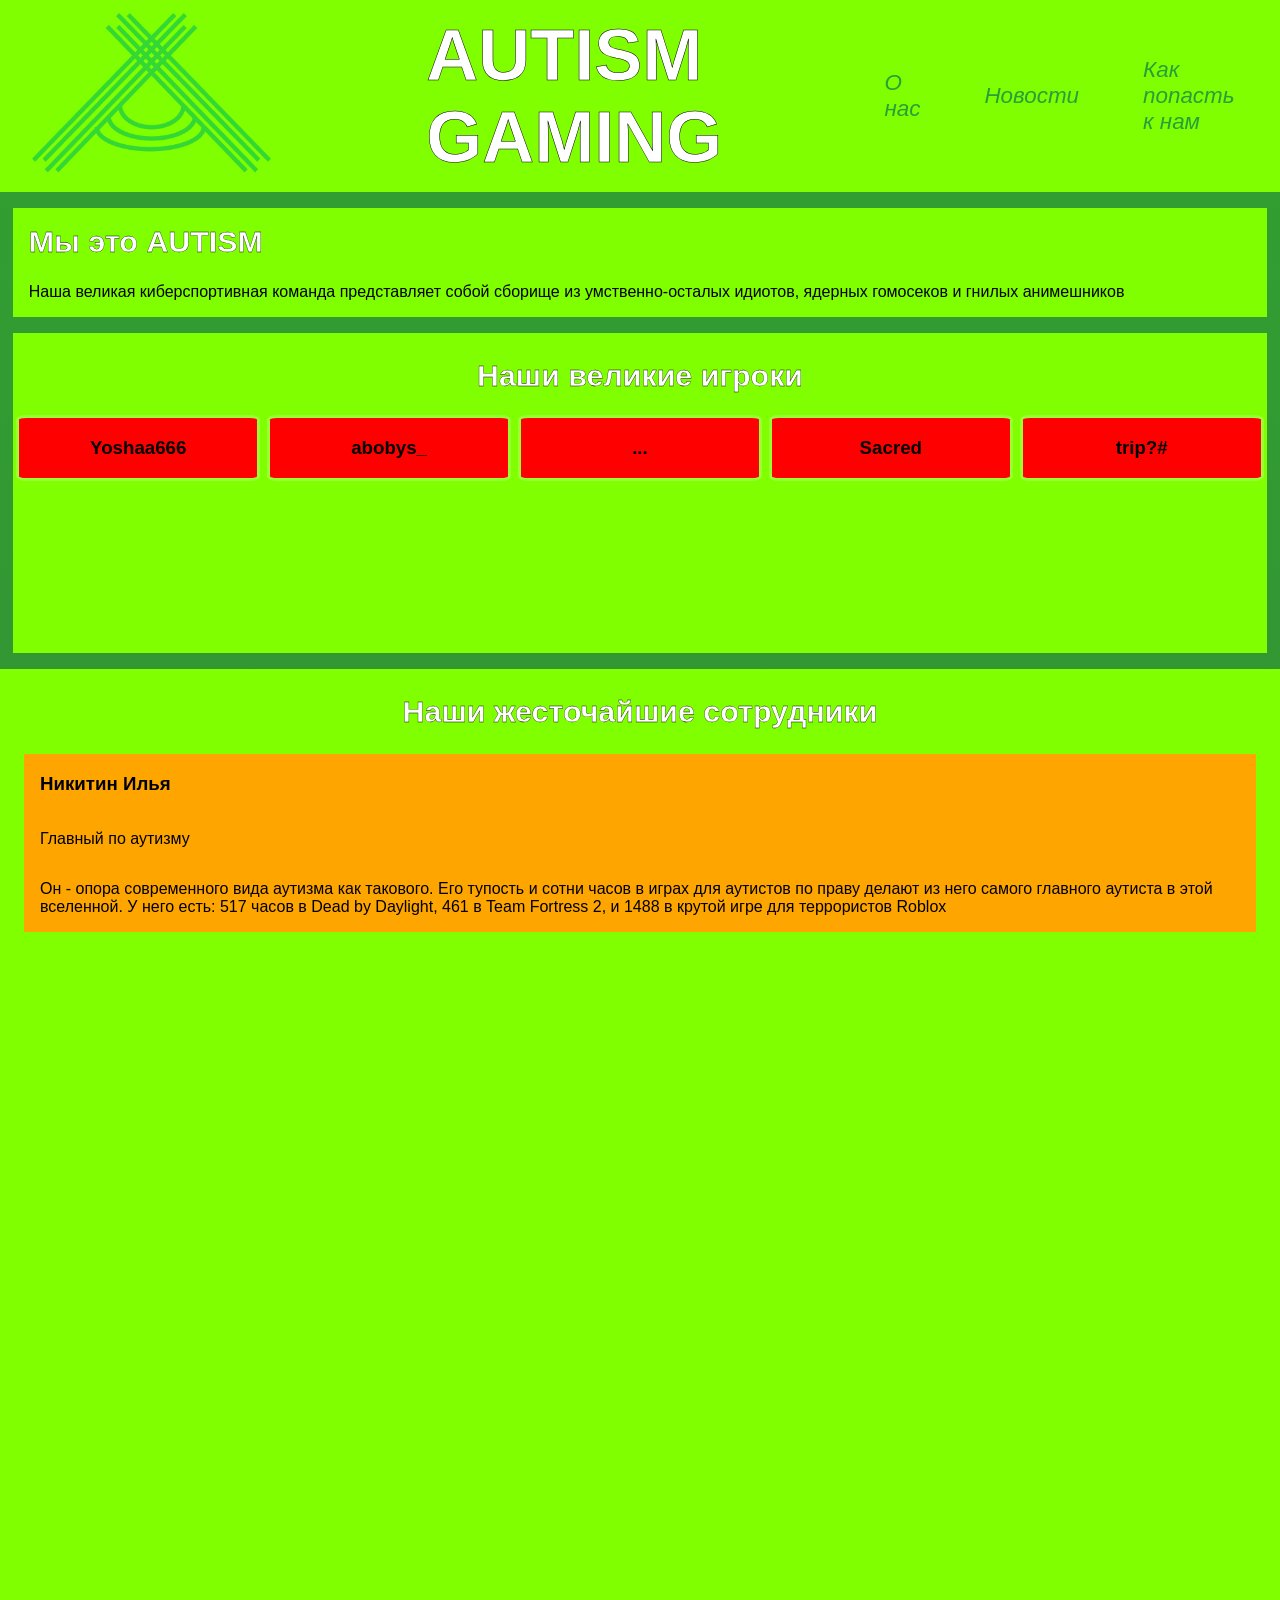
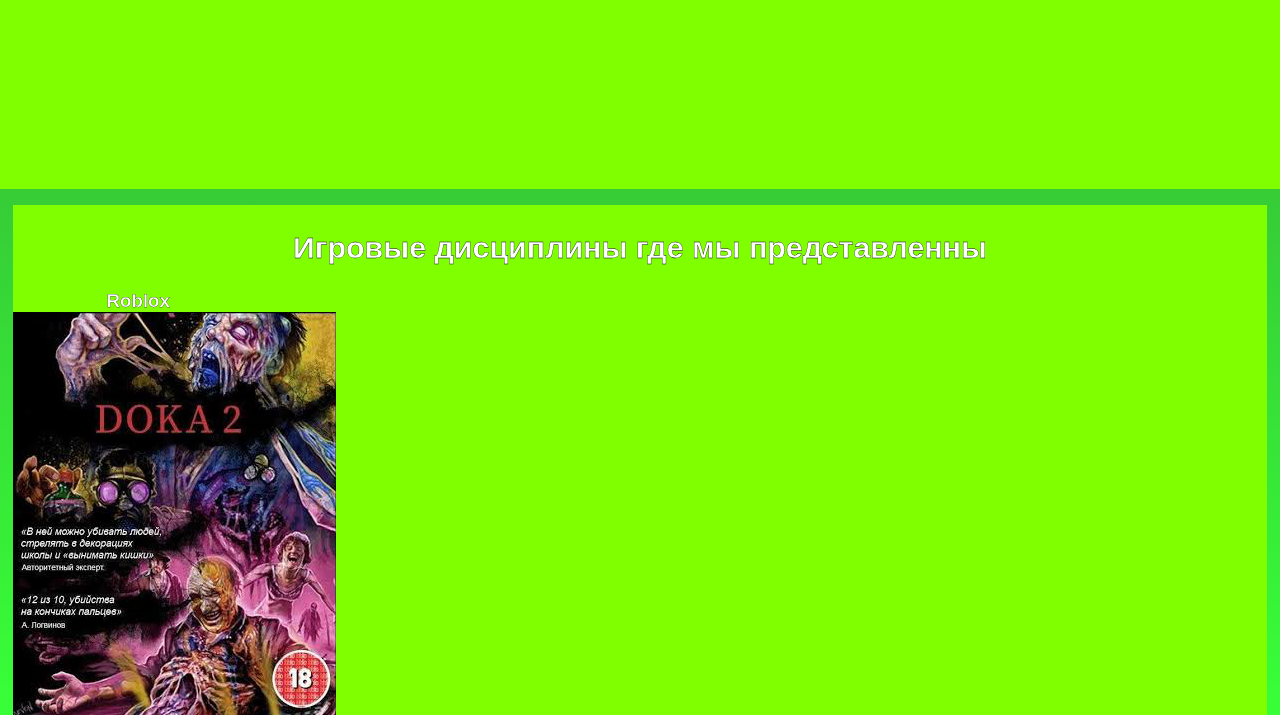
<file: index.html>
<!DOCTYPE html>
<html lang="ru">

<head>
    <meta charset="UTF-8">
    <meta name="viewport" content="width=device-width, initial-scale=1.0">
    <title>Autism Gaming cybersport</title>
    <link rel="stylesheet" href="styles.css">
</head>

<body>
    <header class="header">
        <img src="autism gaming logo.png" alt="AG logo" class="header-img">
        <h1 class="header_h1">AUTISM GAMING</h1>
        <span class="header_span">
            <a href="index.html" class="header_span_a">О нас</a>
            <a href="news.html" class="header_span_a">Новости</a>
            <a href="submit.html" class="header_span_a">Как попасть к нам</a>
        </span>
    </header>
    <main>
        <section class="hero_section">
            <span class="hero_section_span">
                <h2 class="hero_section_h2">Мы это AUTISM</h2>
                <p class="hero_section_p">Наша великая киберспортивная команда представляет собой сборище из
                    умственно-осталых идиотов,
                    ядерных гомосеков и гнилых анимешников
                </p>
                <!-- <img src="text_1080p_image.jpg" alt="image" class="hero_section_img"> -->
            </span>
        </section>
        <section class="card_section">
            <h2 class="card_section_h2">Наши великие игроки</h2>
            <div class="card_section_div">
                <section class="card_section_card">
                    <h3 class="card_section_card_h3">Yoshaa666</h3>

                </section>
                <section class="card_section_card">
                    <h3 class="card_section_card_h3">abobys_</h3>

                </section>
                <section class="card_section_card">
                    <h3 class="card_section_card_h3">...</h3>

                </section>
                <section class="card_section_card">
                    <h3 class="card_section_card_h3">Sacred</h3>

                </section>
                <section class="card_section_card">
                    <h3 class="card_section_card_h3">trip?#</h3>


            </div>
        </section>
        <section class="employees_section">
            <h2 class="employees_section_h2">Наши жесточайшие сотрудники</h2>
            <section class="employees_section_">
                <section class="employees_section_guy">
                    <h3>Никитин Илья</h3>
                    <p>Главный по аутизму</p>
                    <p>Он - опора современного вида аутизма как такового. Его тупость и сотни часов в играх для аутистов
                        по праву делают из него самого главного аутиста в этой вселенной. У него есть: 517 часов в Dead by Daylight, 461 в Team Fortress 2, и 1488 в крутой игре для террористов Roblox</p>

                </section>
            </section>
        </section>
        <section class="games_section">
            <section class="games_section_title">
                <h2 class="games_section_title_h2">Игровые дисциплины где мы представленны</h2>
            </section>
            <section class="games_section_game">
                <div class="games_section_game--doka2">
                    <h3 class="games_section_game_h3">Roblox</h3>
                    <img src="doka2.png" alt="Тут картинка дока 2" class="games_section_game_img">
                </div>

            </section>
        </section>
    </main>
    <footer></footer>
</body>

</html>
</file>
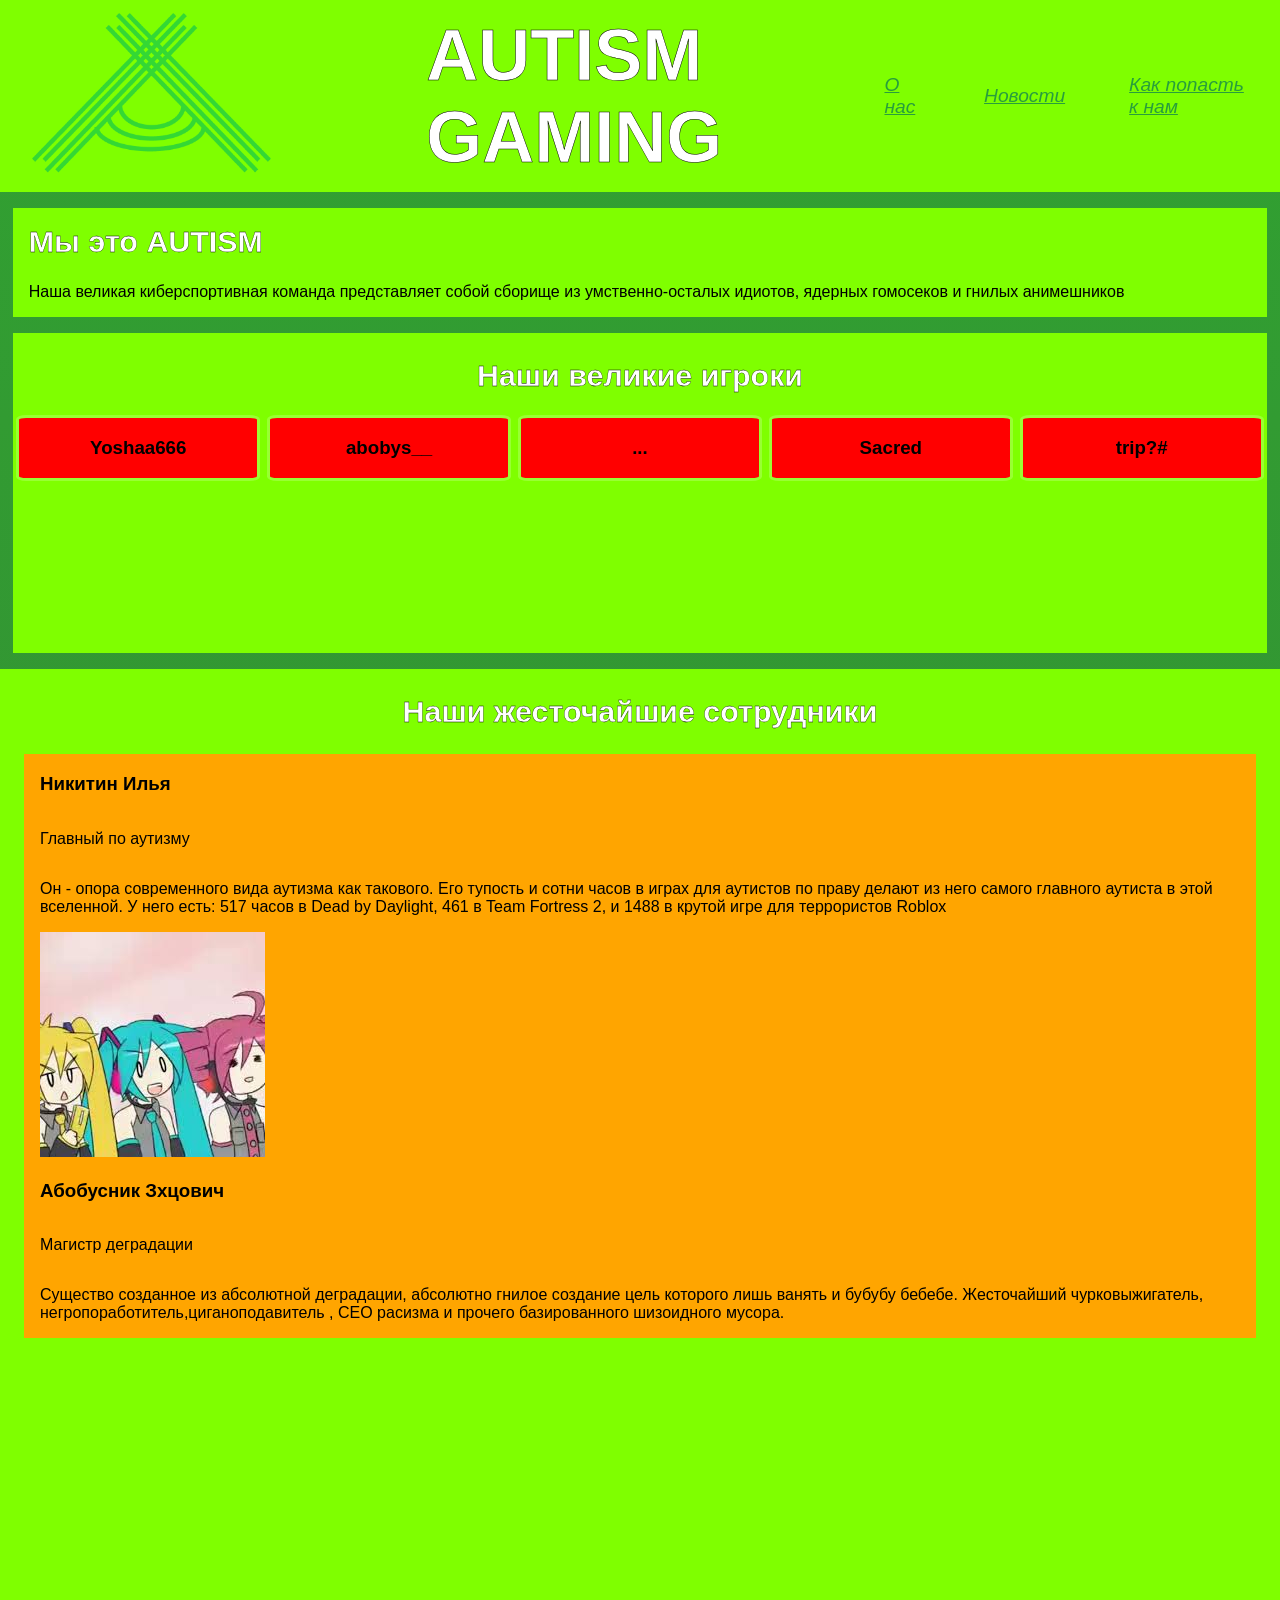
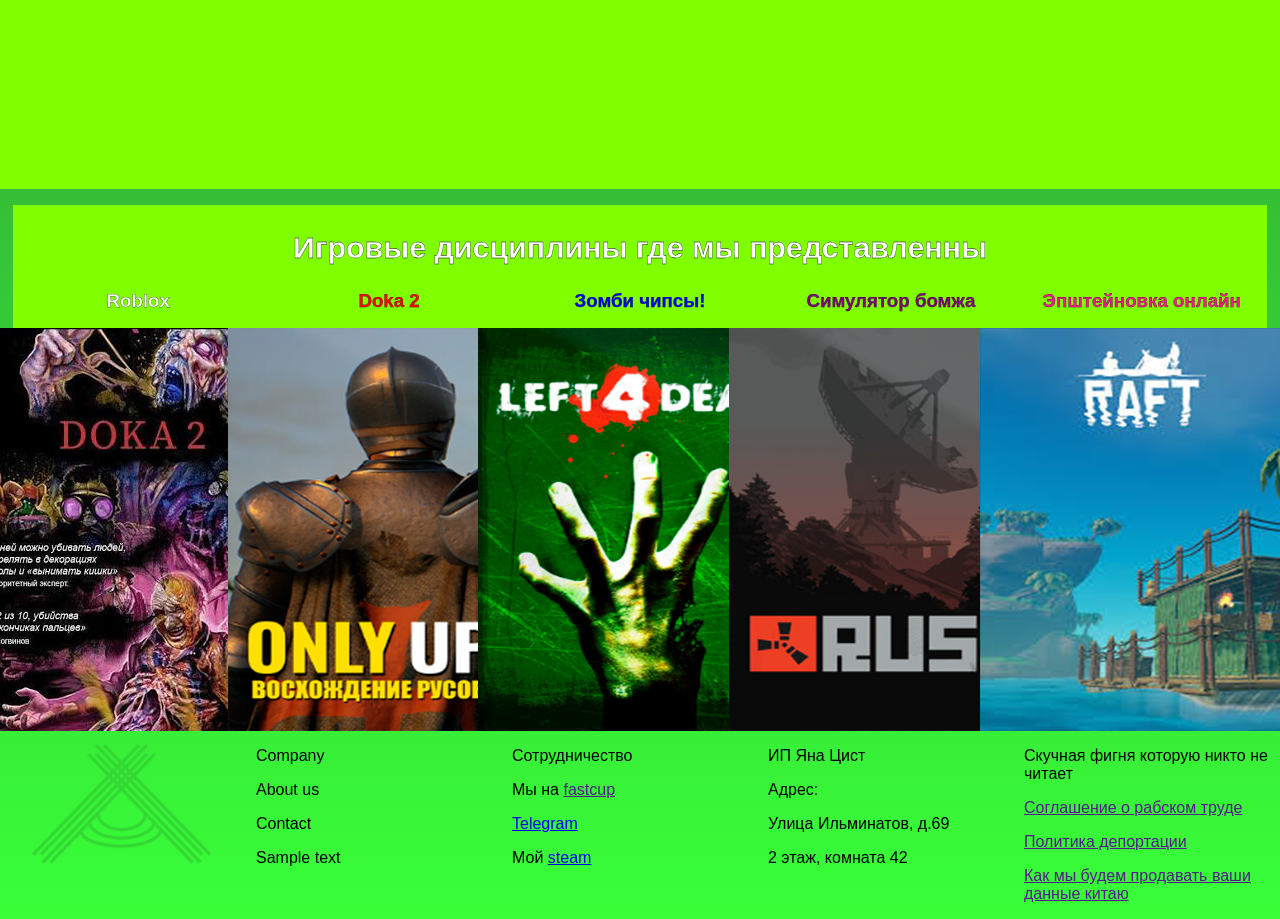
<file: html/index.html>
<!DOCTYPE html>
<html lang="ru">

<head>
    <meta charset="UTF-8">
    <meta name="viewport" content="width=device-width, initial-scale=1.0">
    <title>Autism Gaming cybersport</title>
    <link rel="stylesheet" href="/css/styles.css">
</head>

<body>
    <header class="header"> <!--  окак -->
        <img src="/pictures/autism_gaming_logo.png" alt="AG logo" class="header__img">
        <h1 class="header__h1">AUTISM GAMING</h1>
        <span class="header__span">
            <a href="index.html" class="header__span__a">О нас</a>
            <a href="news.html" class="header__span__a">Новости</a>
            <a href="submit.html" class="header__span__a">Как попасть к нам</a>
        </span>
    </header>
    <main>
        <section class="hero__section">
            <span class="hero__section__span">
                <h2 class="hero__section__h2">Мы это AUTISM</h2>
                <p class="hero__section__p">Наша великая киберспортивная команда представляет собой сборище из
                    умственно-осталых идиотов,
                    ядерных гомосеков и гнилых анимешников
                </p>
            </span>
        </section>
        <section class="card__section">
            <h2 class="card__section__h2">Наши великие игроки</h2>
            <div class="card__section__div">
                <section class="card__section__card">
                    <h3 class="card__section__card__h3">Yoshaa666</h3>

                </section>
                <section class="card__section__card">
                    <h3 class="card__section__card__h3">abobys__</h3>

                </section>
                <section class="card__section__card">
                    <h3 class="card__section__card__h3">...</h3>

                </section>
                <section class="card__section__card">
                    <h3 class="card__section__card__h3">Sacred</h3>

                </section>
                <section class="card__section__card">
                    <h3 class="card__section__card__h3">trip?#</h3>


            </div>
        </section>
        <section class="employees__section">
            <h2 class="employees__section__h2">Наши жесточайшие сотрудники</h2>
            <section class="employees__section__">
                <section class="employees__section__guy">
                    <h3>Никитин Илья</h3>
                    <p>Главный по аутизму</p>
                    <span>
                        <p>Он - опора современного вида аутизма как такового. Его тупость и сотни часов в играх для аутистов
                          по праву делают из него самого главного аутиста в этой вселенной. У него есть: 517 часов в Dead
                          by Daylight, 461 в Team Fortress 2, и 1488 в крутой игре для террористов Roblox</p>
                        <img src="/pictures/triple_baka.jpeg" alt="тут трипл бака" class="employees__section__guy__img">
                    </span>
                </section>
                <section class="employees__section__guy">
                    <h3>Абобусник Зхцович</h3>
                    <p>Магистр деградации</p>
                    <p>Существо созданное из абсолютной деградации, абсолютно гнилое создание цель которого лишь ванять
                        и бубубу бебебе. Жесточайший чурковыжигатель, негропоработитель,циганоподавитель , CEO расизма и
                        прочего базированного шизоидного мусора. </p>
                </section>
            </section>
        </section>
        <section class="games__section">
            <section class="games__section__title">
                <h2 class="games__section__title__h2">Игровые дисциплины где мы представленны</h2>
            </section>
            <section class="games__section__game">
                <div class="games__section__game--doka2">
                    <h3 class="games__section__game__h3">Roblox</h3>
                    <img src="/pictures/doka2.png" alt="Тут картинка дока 2" class="games__section__game__img">
                </div>
                <div class="games__section__game--rysi">
                    <h3 class="games__section__game__h3">Doka 2</h3>
                    <img src="/pictures/only_app_rysi.png" alt="Тут картинка русы онли апп"
                        class="games__section__game__img">
                </div>
                <div class="games__section__game--left4dead">
                    <h3 class="games__section__game__h3">Зомби чипсы!</h3>
                    <img src="/pictures/left4dead.png" alt="Тут картинка left4dead" class="games__section__game__img">
                </div>
                <div class="games__section__game--rust">
                    <h3 class="games__section__game__h3">Симулятор бомжа</h3>
                    <img src="/pictures/rust.png" alt="Тут картинка растилки" class="games__section__game__img">
                </div>
                <div class="games__section__game--clash__royale">
                    <h3 class="games__section__game__h3">Эпштейновка онлайн</h3>
                    <img src="/pictures/raft.png" alt="Тут картинка рафт" class="games__section__game__img">
                </div>
            </section>
        </section>
        <footer class="footer">
            <img src="/pictures/autism_gaming_logo.png" alt="AG logo" class="footer__img">
            <div class="footer__div">
                <p>Company</p>
                <p>About us</p>
                <p>Contact</p>
                <p>Sample text</p>
            </div>
            <div class="footer__div">
                <!-- я не смог придумать много шуток -->
                <p>Сотрудничество</p>
                <p>Мы на <a href="">fastcup</a></p>
                <a href="t.me/abobyszxc">Telegram</a>
                <p>Мой <a href="https://steamcommunity.com/profiles/zxcabobys">steam</a></p>
            </div class="footer__div">
            <div class="footer__div">
                <p>ИП Яна Цист</p>
                <p>Адрес: </p>
                <p>Улица Ильминатов, д.69</p>
                <p>2 этаж, комната 42</p>
            </div>
            <div>
                <!-- Поняли типо шутка над пользовательскими соглашениями lol -->
                <p>Скучная фигня которую никто не читает</p> 
                <p><a href="">Соглашение о рабском труде</a></p>
                <p><a href="">Политика депортации</a></p>
                <p><a href="">Как мы будем продавать ваши данные китаю</a></p>
            </div>
        </footer>
    </main>
    <footer></footer>
</body>

</html>
</file>
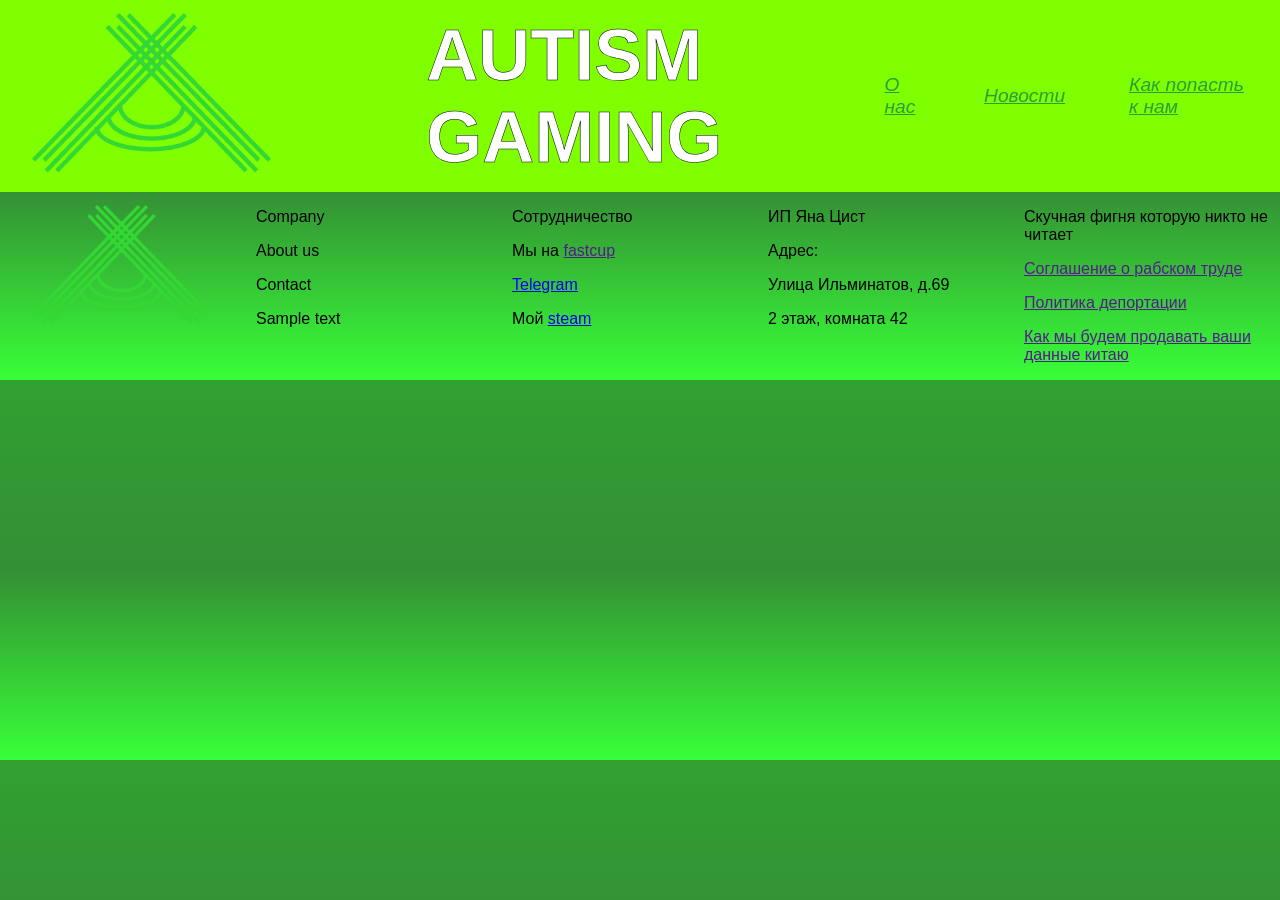
<file: html/news.html>
<!DOCTYPE html>
<html lang="en">
<head>
    <meta charset="UTF-8">
    <meta name="viewport" content="width=device-width, initial-scale=1.0">
    <title>Autism Gaming cybersport</title>
    <link rel="stylesheet" href="/css/styles.css">
</head>
<body>    
    <header class="header"> <!--  окак -->
        <img src="/pictures/autism_gaming_logo.png" alt="AG logo" class="header__img">
        <h1 class="header__h1">AUTISM GAMING</h1>
        <span class="header__span">
            <a href="index.html" class="header__span__a">О нас</a>
            <a href="news.html" class="header__span__a">Новости</a>
            <a href="submit.html" class="header__span__a">Как попасть к нам</a>
        </span>
    </header>

    <footer class="footer">
            <img src="/pictures/autism_gaming_logo.png" alt="AG logo" class="footer__img">
            <div class="footer__div">
                <p>Company</p>
                <p>About us</p>
                <p>Contact</p>
                <p>Sample text</p>
            </div>
            <div class="footer__div">
                <!-- я не смог придумать много шуток -->
                <p>Сотрудничество</p>
                <p>Мы на <a href="">fastcup</a></p>
                <a href="t.me/abobyszxc">Telegram</a>
                <p>Мой <a href="https://steamcommunity.com/profiles/zxcabobys">steam</a></p>
            </div class="footer__div">
            <div class="footer__div">
                <p>ИП Яна Цист</p>
                <p>Адрес: </p>
                <p>Улица Ильминатов, д.69</p>
                <p>2 этаж, комната 42</p>
            </div>
            <div class="footer__div" >
                <!-- Поняли типо шутка над пользовательскими соглашениями lol -->
                <p>Скучная фигня которую никто не читает</p> 
                <p><a href="">Соглашение о рабском труде</a></p>
                <p><a href="">Политика депортации</a></p>
                <p><a href="">Как мы будем продавать ваши данные китаю</a></p>
            </div>
        </footer>
</body>
</html>
</file>
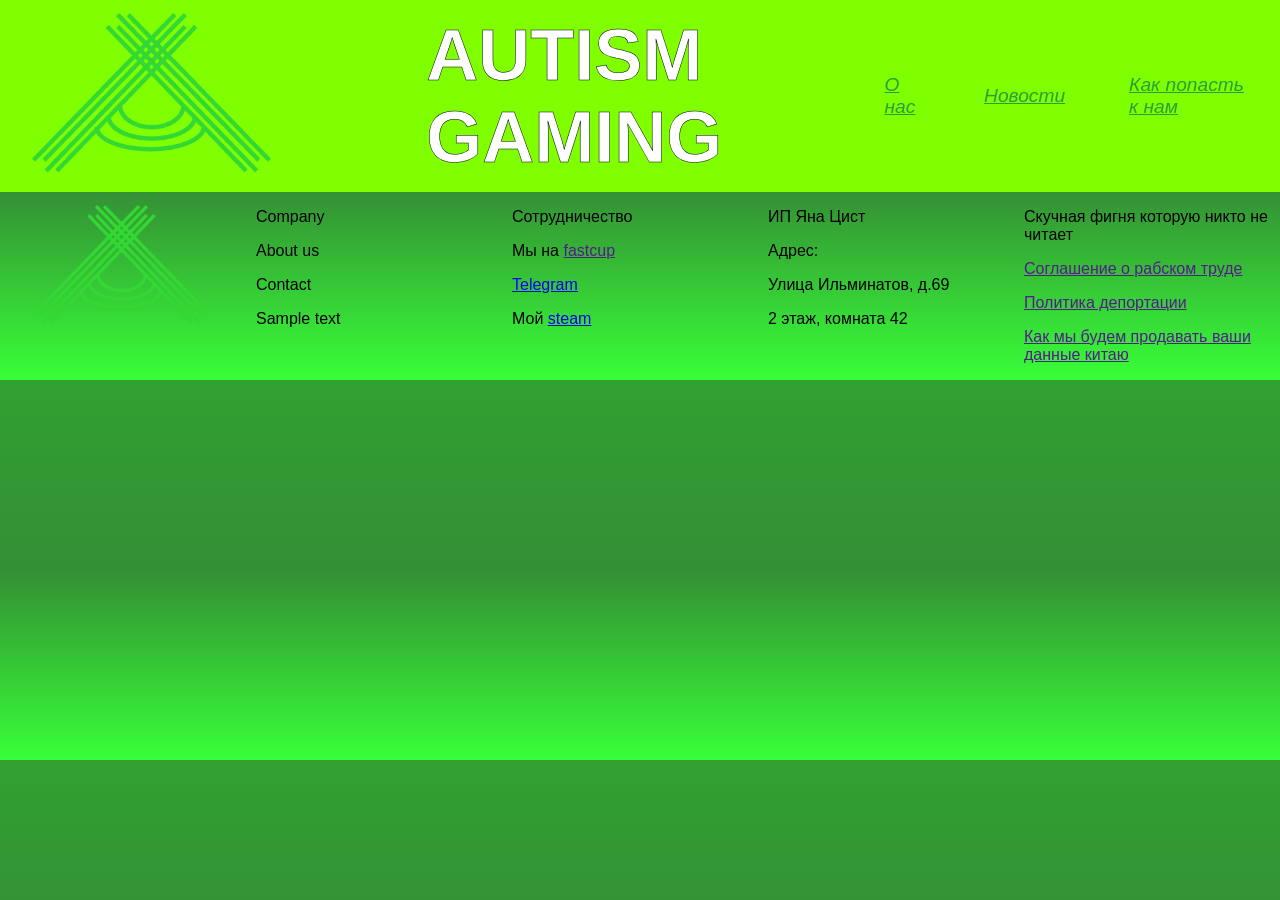
<file: html/submit.html>
<!DOCTYPE html>
<html lang="en">
<head>
    <meta charset="UTF-8">
    <meta name="viewport" content="width=device-width, initial-scale=1.0">
    <title>Autism Gaming cybersport</title>
    <link rel="stylesheet" href="/css/styles.css">
</head>
<body>
    <header class="header"> <!--  окак -->
        <img src="/pictures/autism_gaming_logo.png" alt="AG logo" class="header__img">
        <h1 class="header__h1">AUTISM GAMING</h1>
        <span class="header__span">
            <a href="index.html" class="header__span__a">О нас</a>
            <a href="news.html" class="header__span__a">Новости</a>
            <a href="submit.html" class="header__span__a">Как попасть к нам</a>
        </span>
    </header>
    
    <footer class="footer">
            <img src="/pictures/autism_gaming_logo.png" alt="AG logo" class="footer__img">
            <div class="footer__div">
                <p>Company</p>
                <p>About us</p>
                <p>Contact</p>
                <p>Sample text</p>
            </div>
            <div class="footer__div">
                <!-- я не смог придумать много шуток -->
                <p>Сотрудничество</p>
                <p>Мы на <a href="">fastcup</a></p>
                <a href="t.me/abobyszxc">Telegram</a>
                <p>Мой <a href="https://steamcommunity.com/profiles/zxcabobys">steam</a></p>
            </div class="footer__div">
            <div class="footer__div">
                <p>ИП Яна Цист</p>
                <p>Адрес: </p>
                <p>Улица Ильминатов, д.69</p>
                <p>2 этаж, комната 42</p>
            </div>
            <div>
                <!-- Поняли типо шутка над пользовательскими соглашениями lol -->
                <p>Скучная фигня которую никто не читает</p> 
                <p><a href="">Соглашение о рабском труде</a></p>
                <p><a href="">Политика депортации</a></p>
                <p><a href="">Как мы будем продавать ваши данные китаю</a></p>
            </div>
        </footer>
</body>
</html>
</file>
<file: styles.css>
:root {
    --color-bg:chartreuse;
}
header {
    position: sticky;
    top: 0;
    z-index: 100;
    background-color:var(--color-bg);
    max-height: 12rem;
}

body {
    background: linear-gradient(rgb(49, 161, 49), rgb(52, 143, 52),rgb(56, 255, 56));
    font-family: Arial, Helvetica, sans-serif;
    margin: 0;
}
main {
    display: flex;
    align-items: center;
    justify-content: center;
    flex-wrap: wrap;
}
section {
    margin-top: 1rem;

}

h1 {
     font-family: Impact, Haettenschweiler, 'Arial Narrow Bold', sans-serif;
}
h2 {
    font-family: Impact, Haettenschweiler, 'Arial Narrow Bold', sans-serif;
    color:#ffffff;
    -webkit-text-stroke: 0.3px black;
    font-size: 1.9rem;

}

h3 {
    font-family: "Comic Sans MS", "Comic Sans", cursive, sans-serif;
}
p {
    font-family: Verdana, Geneva, Tahoma, sans-serif;
}


span {

}

.header {
    display: flex;
    display: grid;
    grid-template-columns: repeat(3, 33.3%);
}

.header_h1 {
    display: flex;
    color: #ffffff;
    -webkit-text-stroke: 0.5px black;
    display: flex;
    justify-content: center;
    align-items: center;
    font-size: 4.5rem;
    grid-column: 2;
    margin: 0 auto;
    max-height: 12rem;
}
.header-img {
    margin-top: 0.8rem;
    margin-left: 2rem;
    max-height: 60%;
    grid-column: 1;
}
.header_span {
    display: flex;
    margin:0 auto;
    grid-column: 3;
    justify-content: center;
    align-items: center;
    max-height: 12rem;
}

.header_span_a {
    font-size: 1.4rem;
    flex-direction: column;
    padding: 0 2rem;
    font-style: italic;
    text-decoration: none;
    color: #289e3c;
}

.hero_section {
    background: var(--color-bg);
    min-width: 98%;
}

.hero_section_span {
    max-height: 50rem;
    display: grid;
    grid-template-columns: 66%, 33%;
}
.hero_section_h2 {
    margin: 1rem;
    margin-bottom: 0.5rem;
}

.hero_section_p {
    margin-left: 1rem;
}
.hero_section_img {
    margin-top: 0.8rem;
    margin-left: 2rem;
    max-width: 35%;
    grid-column: 2;
}
.card_section {
    background: var(--color-bg);
    min-width: 98%;
    height: 20rem;
}

.card_section_h2 {
    display: flex;
    justify-content: center;
    align-items: center;
}

.card_section_div {
    display: flex;
}

.card_section_card {
    border-radius: 3%;
    min-width: 19%;
    background-color: red;
    margin: 0 auto;
    box-shadow: 0 0 0 3px rgba(255, 255, 255, 0.2);
}

.card_section_card_h3 {
    display: flex;
    justify-content: center;
    align-items: center;
}

.employees_section {
    min-width: 98%;
    background: var(--color-bg);
    height: 70rem;
}

.employees_section_h2 {
    display: flex;
    justify-content: center;
    align-items: center;
}
.employees_section_guy {
    width:95%;
    padding-left: 1rem;
    margin: 0 auto;
    background-color: orange;
    display: grid;
    grid-template-columns: 70%, 30%;
}
.games_section {
    background-color: var(--color-bg);
    width: 98%;

}
.games_section_game {
    display: grid;
    grid-template-columns: repeat(5, 20%);
}
.games_section_title_h2 {
    display: flex;
    justify-content: center;
}

.games_section_game_h3 {
    margin: 0 auto;
    justify-content: center;
    -webkit-text-stroke: 0.25px black;
}
.games_section_game_img {
    align-items: center;
    justify-content: center;
}
.games_section_game--doka2 {
    color: white;
    grid-column: 1;
    display: flex;
    flex-wrap: wrap;

}
</file>
<file: css/styles.css>
:root {
    --color-bg:chartreuse;
}
header {
    position: sticky;
    top: 0;
    z-index: 100;
    background-color:var(--color-bg);
    max-height: 12rem;
}

body {
    background: linear-gradient(rgb(49, 161, 49), rgb(52, 143, 52),rgb(56, 255, 56));
    font-family: Arial, Helvetica, sans-serif;
    margin: 0;
}
main {
    display: flex;
    align-items: center;
    justify-content: center;
    flex-wrap: wrap;
}
section {
    margin-top: 1rem;

}

h1 {
     font-family: Impact, Haettenschweiler, 'Arial Narrow Bold', sans-serif;
}
h2 {
    font-family: Impact, Haettenschweiler, 'Arial Narrow Bold', sans-serif;
    color:#ffffff;
    -webkit-text-stroke: 0.3px black;
    font-size: 1.9rem;

}

h3 {
    font-family: "Comic Sans MS", "Comic Sans", cursive, sans-serif;
}
p {
    
    font-family:'Lucida Sans', 'Lucida Sans Regular', 'Lucida Grande', 'Lucida Sans Unicode', Geneva, Verdana, sans-serif;
}

span {
    /* тут ничего нету */
    
}

.header {
    display: flex;
    display: grid;
    grid-template-columns: repeat(3, 33.3%);
}

.header__h1 {
    display: flex;
    color: #ffffff;
    -webkit-text-stroke: 0.5px black;
    display: flex;
    justify-content: center;
    align-items: center;
    font-size: 4.5rem;
    grid-column: 2;
    margin: 0 auto;
    max-height: 12rem;
}
.header__img {
    margin-top: 0.8rem;
    margin-left: 2rem;
    max-height: 60%;
    grid-column: 1;
}
.header__span {
    display: flex;
    margin:0 auto;
    grid-column: 3;
    justify-content: center;
    align-items: center;
    max-height: 12rem;
}

.header__span__a {
    font-size: 1.2rem;
    flex-direction: column;
    padding: 0 2rem;
    font-style: italic;
    color: #289e3c;
}

.hero__section {
    background: var(--color-bg);
    min-width: 98%;
}

.hero__section__span {
    max-height: 50rem;
    display: grid;
    grid-template-columns: 66%, 33%;
}
.hero__section__h2 {
    margin: 1rem;
    margin-bottom: 0.5rem;
}

.hero__section__p {
    margin-left: 1rem;
}
.hero__section__img {
    margin-top: 0.8rem;
    margin-left: 2rem;
    max-width: 35%;
    grid-column: 2;
}
.card__section {
    background: var(--color-bg);
    min-width: 98%;
    height: 20rem;
}

.card__section__h2 {
    display: flex;
    justify-content: center;
    align-items: center;
}

.card__section__div {
    display: flex;
}

.card__section__card {
    border-radius: 3%;
    min-width: 19%;
    background-color: red;
    margin: 0 auto;
    box-shadow: 0 0 0 3px rgba(255, 255, 255, 0.2);
}

.card__section__card__h3 {
    display: flex;
    justify-content: center;
    align-items: center;
}

.employees__section {
    min-width: 98%;
    background: var(--color-bg);
    height: 70rem;

}

.employees__section__h2 {
    display: flex;
    justify-content: center;
    align-items: center;
}
.employees__section__guy {
    width:95%;
    padding-left: 1rem;
    margin: 0 auto;
    background-color: orange;
    display: grid;
    grid-template-columns: 70%, 30%;

}
.games__section {
    background-color: var(--color-bg);
    width: 98%;

}
.games__section__game {
    display: grid;
    grid-template-columns: repeat(5, 20%);
}
.games__section__title__h2 {
    display: flex;
    justify-content: center;
}

.games__section__game__h3 {
    margin: 0 auto;
    justify-content: center;
    -webkit-text-stroke: 0.25px black;
    padding-bottom: 1rem;
}
.games__section__game__img {
    align-items: center;
    justify-content: center;
}
.games__section__game--doka2 {
    color: white;
    grid-column: 1;
    display: flex;
    flex-wrap: wrap;
    justify-content: center;
}
.games__section__game--rysi {
    color: red;
    grid-column: 2;
    display: flex;
    flex-wrap: wrap; 
    justify-content: center;
}
.games__section__game--left4dead {
    color: blue;
    grid-column: 3;
    display: flex;
    flex-wrap: wrap; 
    justify-content: center;
}
.games__section__game--rust {
    color: purple;
    grid-column: 4;
    display: flex;
    flex-wrap: wrap; 
    justify-content: center;
}
.games__section__game--clash__royale {
    color:deeppink;
    grid-column: 5;
    display: flex;
    flex-wrap: wrap; 
    justify-content: center;
}
.footer {
    display: flex;
    display: grid;
    grid-template-columns: repeat(5,20%);
    width: 100%;
    
}


.footer__img {
    margin-top: 0.8rem;
    margin-left: 2rem;
    grid-column: 1;
    max-width: 70%;
}
</file>
